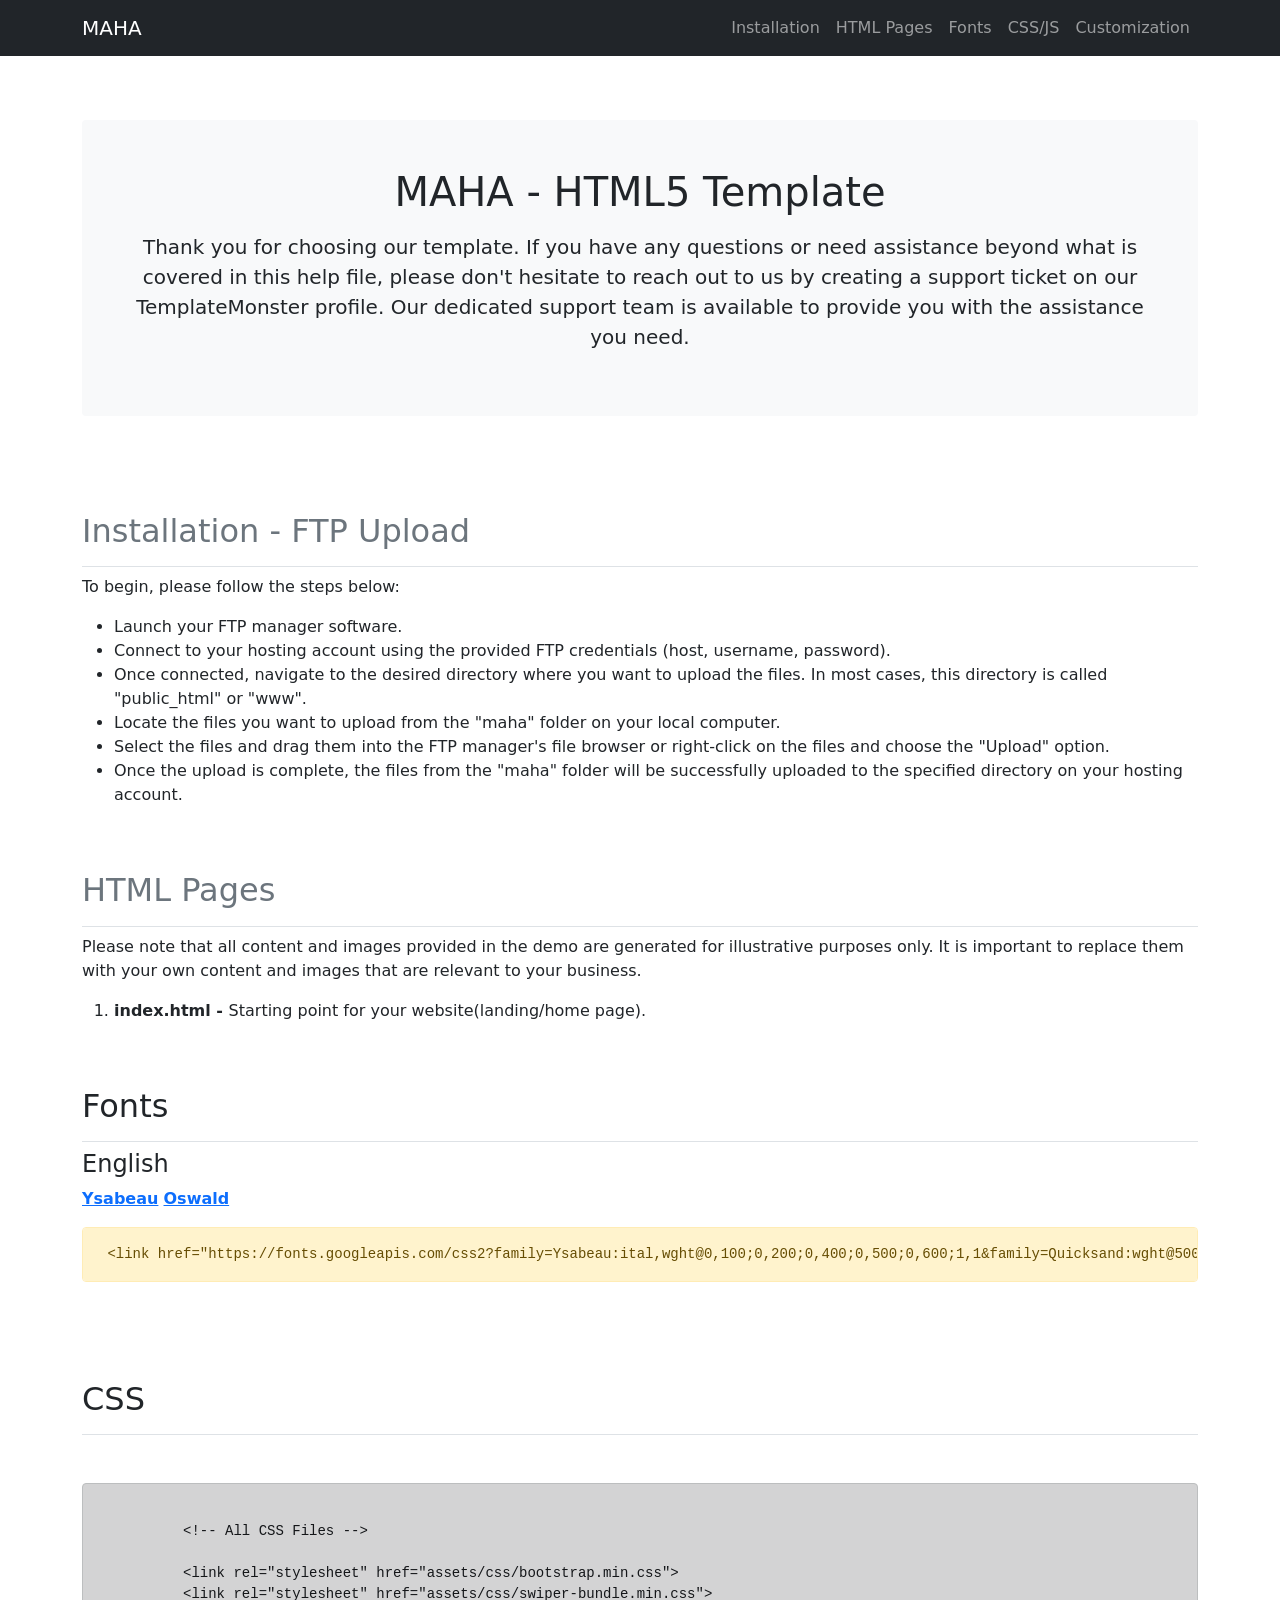
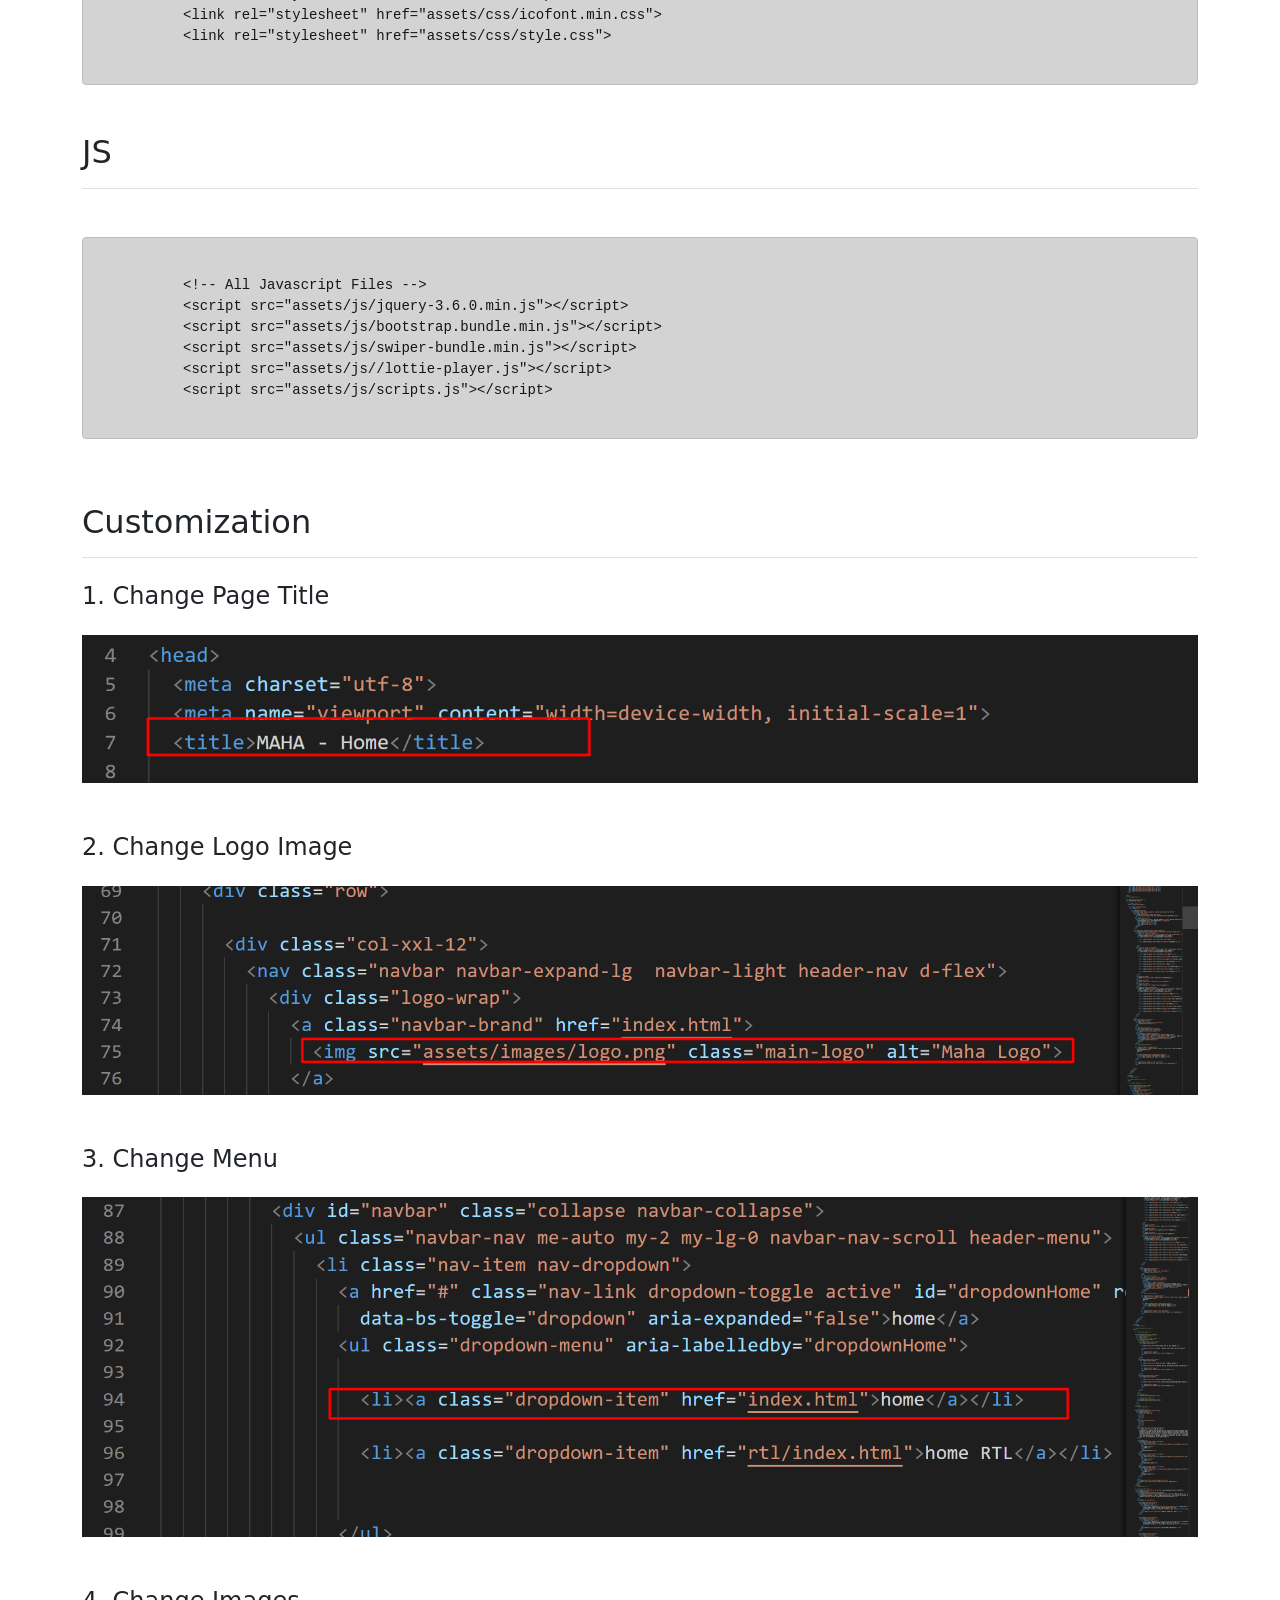
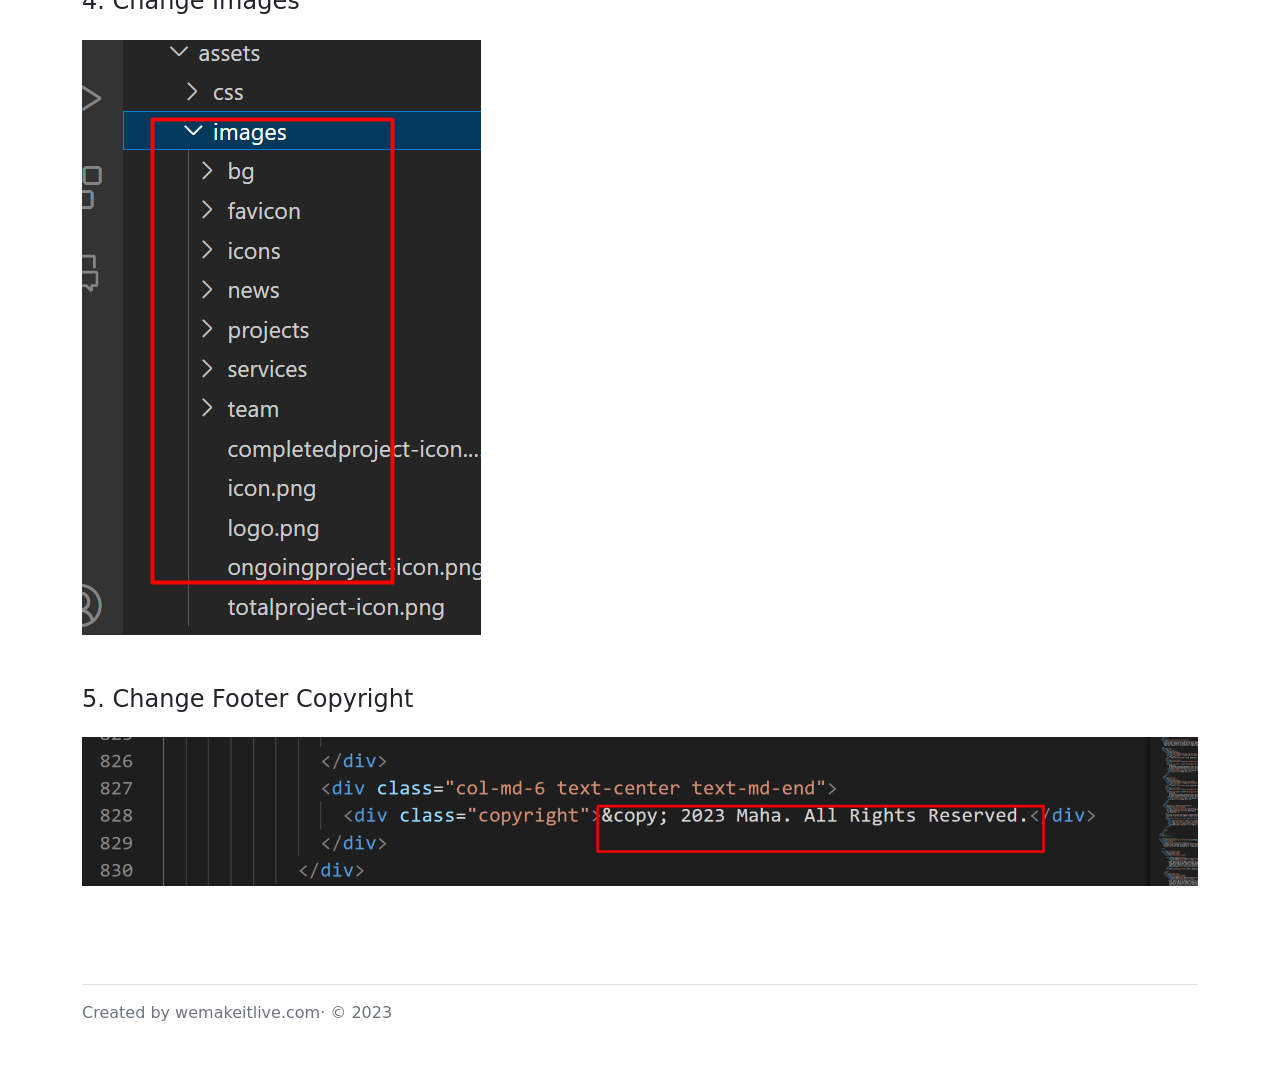
<file: Documentation/index.html>
<!doctype html>
<html lang="en">

<head>
  <meta charset="utf-8">
  <meta name="viewport" content="width=device-width, initial-scale=1">
  <meta name="description" content="">
  <meta name="author" content="">
  <meta name="generator" content="">
  <title>Maha - HTML Template</title>


  <!-- Bootstrap core CSS -->
  <link href="css/bootstrap.min.css" rel="stylesheet">
  <style>
    body {
      min-height: 75rem;
      padding-top: 4.5rem;
    }

    .section-content {
      margin-bottom: 50px;
    }
  </style>
</head>

<body>

  <nav class="navbar navbar-expand-md navbar-dark fixed-top bg-dark">
    <div class="container">
      <a class="navbar-brand" href="#">MAHA</a>
      <button class="navbar-toggler" type="button" data-bs-toggle="collapse" data-bs-target="#navbarCollapse"
        aria-controls="navbarCollapse" aria-expanded="false" aria-label="Toggle navigation">
        <span class="navbar-toggler-icon"></span>
      </button>
      <div class="collapse navbar-collapse" id="navbarCollapse">
        <ul class="navbar-nav ms-auto mb-2 mb-lg-0">
          <li class="nav-item">
            <a class="nav-link" aria-current="page" href="#installation">Installation</a>
          </li>
          <li class="nav-item">
            <a class="nav-link" href="#htmlpages">HTML Pages</a>
          </li>
          <li class="nav-item">
            <a class="nav-link" href="#fonts">Fonts</a>
          </li>
          <li class="nav-item">
            <a class="nav-link" href="#CSSJS">CSS/JS</a>
          </li>

          <li class="nav-item">
            <a class="nav-link" href="#customization">Customization</a>
          </li>
        </ul>


      </div>
    </div>
  </nav>

  <main class="container">
    <div class="bg-light p-5 rounded my-5 text-center">
      <h1>MAHA - HTML5 Template</h1>
      <p class="lead mt-3">Thank you for choosing our template. If you have any questions or need assistance beyond what
        is
        covered in this help file, please don't hesitate to reach out to us by creating a support ticket on our
        TemplateMonster profile. Our dedicated support team is available to provide you
        with
        the assistance you need.</p>

    </div>

    <section id="installation" class="row">
      <div class="col-12">
        <h2 class="pb-3 mt-5 text-muted border-bottom">Installation - FTP Upload</h2>
        <p>To begin, please follow the steps below:</p>
        <ul class="icon-list">
          <li>Launch your FTP manager software.</li>
          <li>Connect to your hosting account using the provided FTP credentials (host, username, password).</li>
          <li>Once connected, navigate to the desired directory where you want to upload the files. In most cases, this
            directory is called "public_html" or "www".</li>
          <li>Locate the files you want to upload from the "maha" folder on your local computer.</li>
          <li>Select the files and drag them into the FTP manager's file browser or right-click on
            the files and choose the "Upload" option.</li>
          <li>Once the upload is complete, the files from the "maha" folder will be successfully uploaded to the
            specified directory on your hosting account.</li>
        </ul>
      </div>
    </section>

    <section id="htmlpages" class="row">
      <div class="col-12">
        <h2 class="pb-3 mt-5 text-muted border-bottom">HTML Pages</h2>
        <p>Please note that all content and images provided in the demo are generated for illustrative purposes only. It
          is important to replace them with your own content and images that are relevant to your business.</p>
        <ol class="icon-list">
          <li><strong>index.html - </strong> Starting point for your website(landing/home page).</li>

        </ol>
      </div>
    </section>

    <section id="fonts" class="row">
      <div class="col-12">
        <h2 class="mt-5  pb-3 border-bottom">Fonts</h2>
        <p class="h4">English</p>
        <div class="section-content">
          <p>
            <strong><a href="https://fonts.google.com/specimen/Ysabeau?query=Ysabeau"
                target="_blank">Ysabeau</a></strong>
            <strong><a href="https://fonts.google.com/specimen/Quicksand?query=Quicksand"
                target="_blank">Oswald</a></strong>
          </p>
          <pre
            class="alert alert-warning"> &lt;link href="https://fonts.googleapis.com/css2?family=Ysabeau:ital,wght@0,100;0,200;0,400;0,500;0,600;1,1&family=Quicksand:wght@500;600;700&display=swap" rel="stylesheet"&gt; </pre>
        </div>

      </div>
    </section>

    <section id="CSSJS" class="row">
      <div class="col-12">
        <h2 class="my-5  pb-3 border-bottom">CSS</h2>
        <pre class="alert alert-dark"><code>
          &lt;!-- All CSS Files --&gt;

          &lt;link rel="stylesheet" href="assets/css/bootstrap.min.css"&gt;
          &lt;link rel="stylesheet" href="assets/css/swiper-bundle.min.css"&gt;
          &lt;link rel="stylesheet" href="assets/css/icofont.min.css"&gt;
          &lt;link rel="stylesheet" href="assets/css/style.css"&gt;
        </code></pre>
        <h2 class="my-5  pb-3 border-bottom">JS</h2>
        <pre class="alert alert-dark"><code>
          &lt;!-- All Javascript Files --&gt;
          &lt;script src="assets/js/jquery-3.6.0.min.js"&gt;&lt;/script&gt;
          &lt;script src="assets/js/bootstrap.bundle.min.js"&gt;&lt;/script&gt;
          &lt;script src="assets/js/swiper-bundle.min.js"&gt;&lt;/script&gt;
          &lt;script src="assets/js//lottie-player.js"&gt;&lt;/script&gt;
          &lt;script src="assets/js/scripts.js"&gt;&lt;/script&gt;
        </code></pre>
      </div>
    </section>




    <section id="customization" class="row">
      <div class="col-12">
        <h2 class="mt-5  pb-3 border-bottom">Customization</h2>

        <p class="h4 my-4">1. Change Page Title</p>
        <div class="section-content">
          <img src="img/change-pagetitle.png" class="img-fluid" alt="Change Page Title">
        </div>


        <p class="h4 my-4">2. Change Logo Image</p>
        <div class="section-content">
          <img src="img/change_logo.png" class="img-fluid" alt="Change Logo Image">
        </div>

        <p class="h4 my-4">3. Change Menu</p>
        <div class="section-content">
          <img src="img/change-menu.png" class="img-fluid" alt="Change Menu">
        </div>

        <p class="h4 my-4">4. Change Images</p>
        <div class="section-content">
          <img src="img/change-images.png" class="img-fluid" alt="Change Images">
        </div>

        <p class="h4 my-4">5. Change Footer Copyright</p>
        <div class="section-content">
          <img src="img/change-copyright.png" class="img-fluid" alt="Change Footer Copyright">
        </div>

      </div>
    </section>

    <footer class="pt-3 my-5 text-muted border-top">
      Created by wemakeitlive.com&middot; &copy; 2023
    </footer>
  </main>

  <script src="js/jquery.js"></script>
  <script src="js/jquery.easing.min.js"></script>
  <script src="js/bootstrap.bundle.min.js"></script>
  <script>
    $(function () {
      $('a.nav-link').bind('click', function (event) {
        var $anchor = $(this);
        $('html, body').stop().animate({
          scrollTop: $($anchor.attr('href')).offset().top
        }, 1500, 'easeInOutExpo');
        $('a.nav-link').removeClass("active");
        $anchor.addClass("active");
        event.preventDefault();
      });
    });
  </script>

</body>

</html>
</file>
